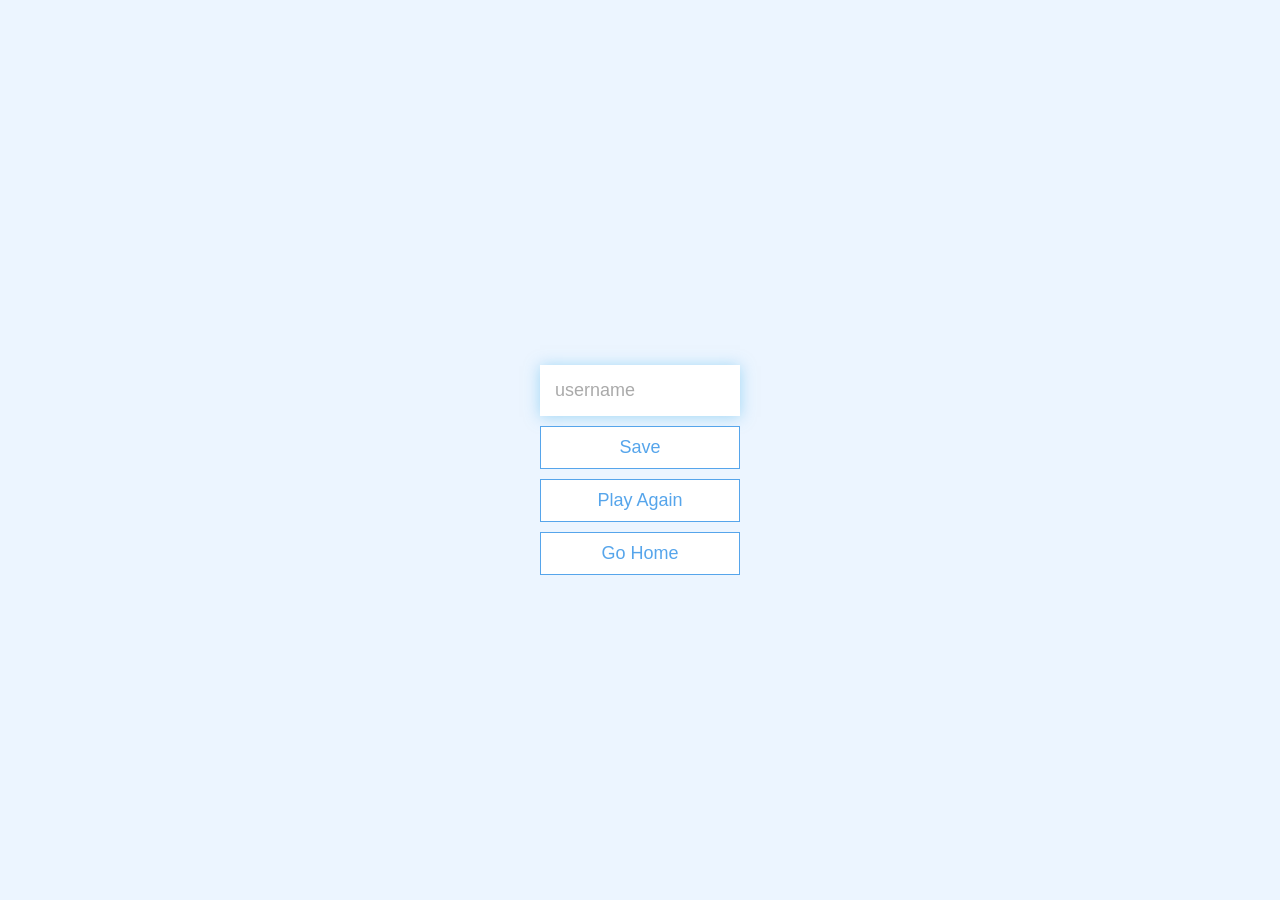
<file: Mini Project - 25/end.html>
<!DOCTYPE html>
<html lang="en">

<head>
    <meta charset="UTF-8" />
    <meta name="viewport" content="width=device-width, initial-scale=1.0" />
    <meta http-equiv="X-UA-Compatible" content="ie=edge" />
    <title> Thank You for your participation</title>
    <link rel="stylesheet" href="app.css" />
</head>

<body>
    <div class="container">
        <div id="end" class="flex-center flex-column">
            <h1 id="finalScore"></h1>
            <form>
                <input type="text" name="username" id="username" placeholder="username" />
                <button type="submit" class="btn" id="saveScoreBtn" onclick="saveHighScore(event)" disabled>
                    Save
                </button>
            </form>
            <a class="btn" href="/game.html">Play Again</a>
            <a class="btn" href="homepage.html">Go Home</a>
        </div>
    </div>
    <script src="end.js"></script>
</body>

</html>
</file>
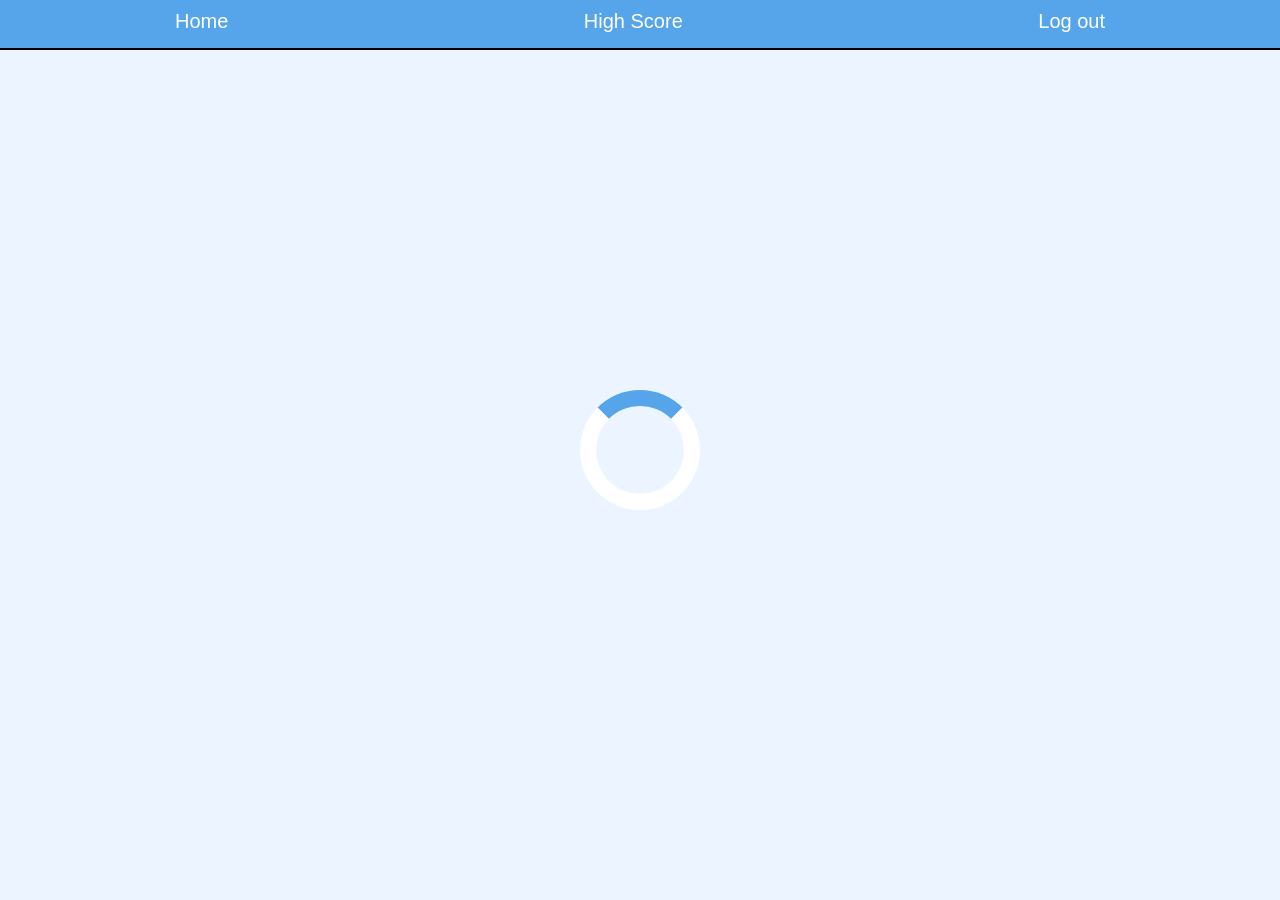
<file: Mini Project - 25/game.html>
<!DOCTYPE html>
<html lang="en">

<head>
    <meta charset="UTF-8" />
    <meta name="viewport" content="width=device-width, initial-scale=1.0" />
    <meta http-equiv="X-UA-Compatible" content="ie=edge" />
    <title>Quick Quiz - Play</title>
    <link rel="stylesheet" href="app.css" />
    <link rel="stylesheet" href="game.css" />
</head>

<body>

    <nav>
        <a href="#">Home</a>
        <ul>
            <!-- <li><a href="#">Product</a></li> -->
            <li><a href="highscores.html">High Score</a></li>
            <!-- <li><a href="#">Help</a></li> -->
        </ul>
        <a href="index.html">Log out</a>
    </nav>

    <div class="container">
        <div id="loader"></div>
        <div id="game" class="justify-center flex-column hidden">
            <div id="hud">
                <div id="hud-item">
                    <p id="progressText" class="hud-prefix">
                        Question
                    </p>
                    <div id="progressBar">
                        <div id="progressBarFull"></div>
                    </div>
                </div>
                <div id="hud-item">
                    <p class="hud-prefix">
                        Score
                    </p>
                    <h1 class="hud-main-text" id="score">
                        0
                    </h1>
                </div>
            </div>
            <h2 id="question"></h2>
            <div class="choice-container">
                <p class="choice-prefix">A</p>
                <p class="choice-text" data-number="1"></p>
            </div>
            <div class="choice-container">
                <p class="choice-prefix">B</p>
                <p class="choice-text" data-number="2"></p>
            </div>
            <div class="choice-container">
                <p class="choice-prefix">C</p>
                <p class="choice-text" data-number="3"></p>
            </div>
            <div class="choice-container">
                <p class="choice-prefix">D</p>
                <p class="choice-text" data-number="4"></p>
            </div>
        </div>
    </div>
    <script src="game.js"></script>
</body>

</html>
</file>
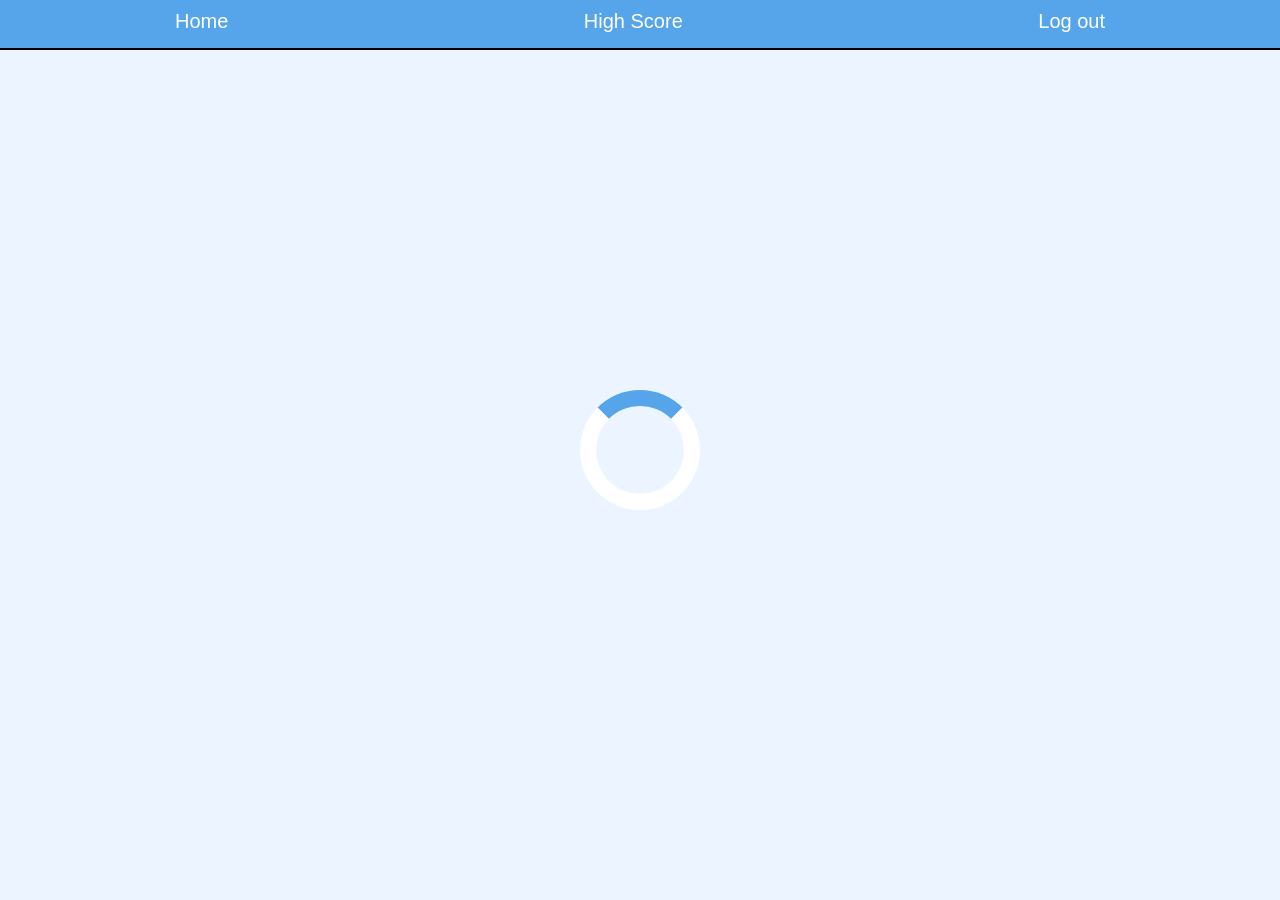
<file: Mini Project - 25/game_gk.html>
<!DOCTYPE html>
<html lang="en">

<head>
    <meta charset="UTF-8" />
    <meta name="viewport" content="width=device-width, initial-scale=1.0" />
    <meta http-equiv="X-UA-Compatible" content="ie=edge" />
    <title>Quick Quiz - Play</title>
    <link rel="stylesheet" href="app.css" />
    <link rel="stylesheet" href="game_gk.css" />
</head>

<body>

    <nav>
        <a href="#">Home</a>
        <ul>
            <!-- <li><a href="#">Product</a></li> -->
            <li><a href="highscores.html">High Score</a></li>
            <!-- <li><a href="#">Help</a></li> -->
        </ul>
        <a href="index.html">Log out</a>
    </nav>

    <div class="container">
        <div id="loader"></div>
        <div id="game" class="justify-center flex-column hidden">
            <div id="hud">
                <div id="hud-item">
                    <p id="progressText" class="hud-prefix">
                        Question
                    </p>
                    <div id="progressBar">
                        <div id="progressBarFull"></div>
                    </div>
                </div>
                <div id="hud-item">
                    <p class="hud-prefix">
                        Score
                    </p>
                    <h1 class="hud-main-text" id="score">
                        0
                    </h1>
                </div>
            </div>
            <h2 id="question"></h2>
            <div class="choice-container">
                <p class="choice-prefix">A</p>
                <p class="choice-text" data-number="1"></p>
            </div>
            <div class="choice-container">
                <p class="choice-prefix">B</p>
                <p class="choice-text" data-number="2"></p>
            </div>
            <div class="choice-container">
                <p class="choice-prefix">C</p>
                <p class="choice-text" data-number="3"></p>
            </div>
            <div class="choice-container">
                <p class="choice-prefix">D</p>
                <p class="choice-text" data-number="4"></p>
            </div>
        </div>
    </div>
    <script src="game_gk.js"></script>
</body>

</html>
</file>
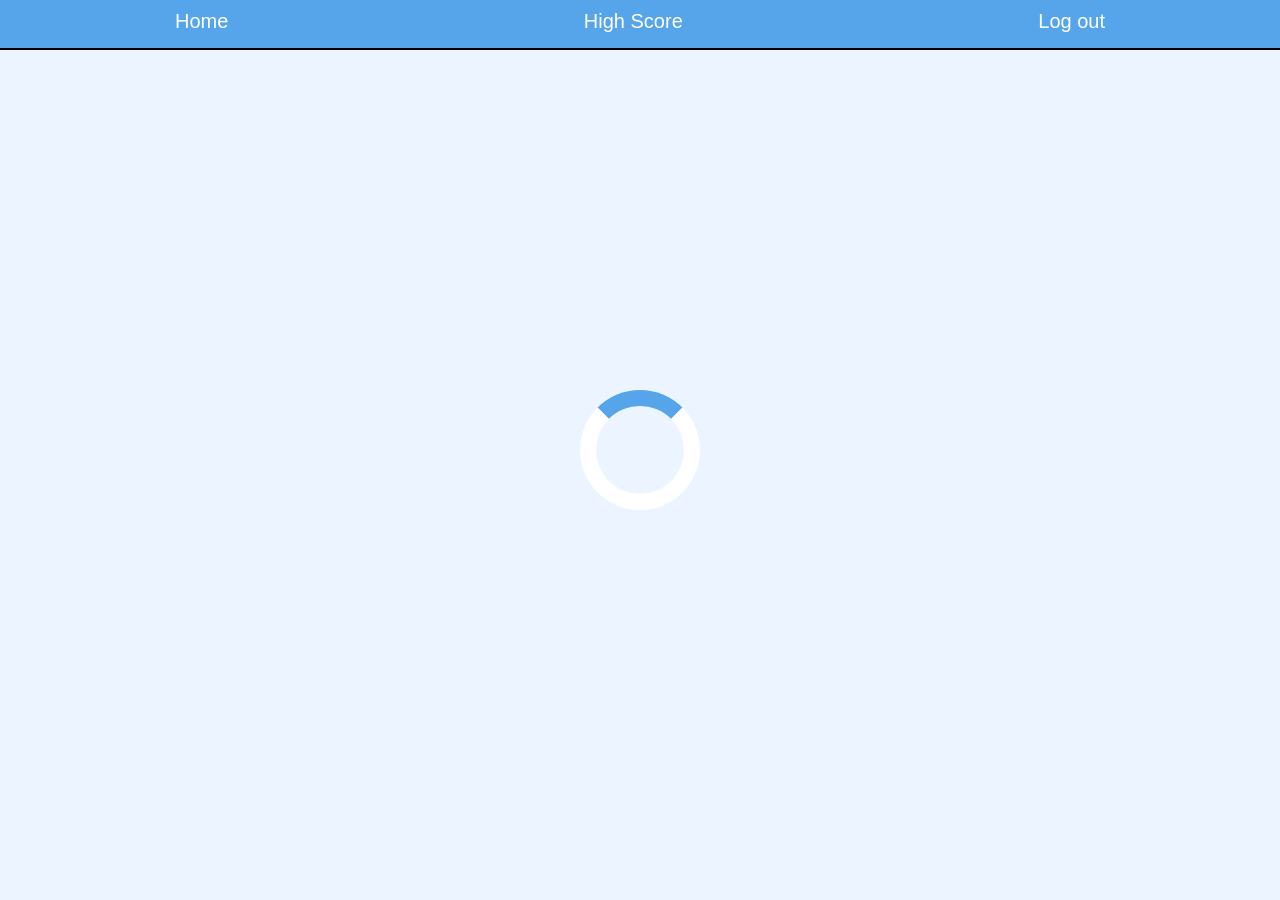
<file: Mini Project - 25/game_maths.html>
<!DOCTYPE html>
<html lang="en">

<head>
    <meta charset="UTF-8" />
    <meta name="viewport" content="width=device-width, initial-scale=1.0" />
    <meta http-equiv="X-UA-Compatible" content="ie=edge" />
    <title>Quick Quiz - Play</title>
    <link rel="stylesheet" href="app.css" />
    <link rel="stylesheet" href="game_maths.css" />
</head>

<body>

    <nav>
        <a href="#">Home</a>
        <ul>
            <!-- <li><a href="#">Product</a></li> -->
            <li><a href="highscores.html">High Score</a></li>
            <!-- <li><a href="#">Help</a></li> -->
        </ul>
        <a href="index.html">Log out</a>
    </nav>

    <div class="container">
        <div id="loader"></div>
        <div id="game" class="justify-center flex-column hidden">
            <div id="hud">
                <div id="hud-item">
                    <p id="progressText" class="hud-prefix">
                        Question
                    </p>
                    <div id="progressBar">
                        <div id="progressBarFull"></div>
                    </div>
                </div>
                <div id="hud-item">
                    <p class="hud-prefix">
                        Score
                    </p>
                    <h1 class="hud-main-text" id="score">
                        0
                    </h1>
                </div>
            </div>
            <h2 id="question"></h2>
            <div class="choice-container">
                <p class="choice-prefix">A</p>
                <p class="choice-text" data-number="1"></p>
            </div>
            <div class="choice-container">
                <p class="choice-prefix">B</p>
                <p class="choice-text" data-number="2"></p>
            </div>
            <div class="choice-container">
                <p class="choice-prefix">C</p>
                <p class="choice-text" data-number="3"></p>
            </div>
            <div class="choice-container">
                <p class="choice-prefix">D</p>
                <p class="choice-text" data-number="4"></p>
            </div>
        </div>
    </div>
    <script src="game_maths.js"></script>
</body>

</html>
</file>
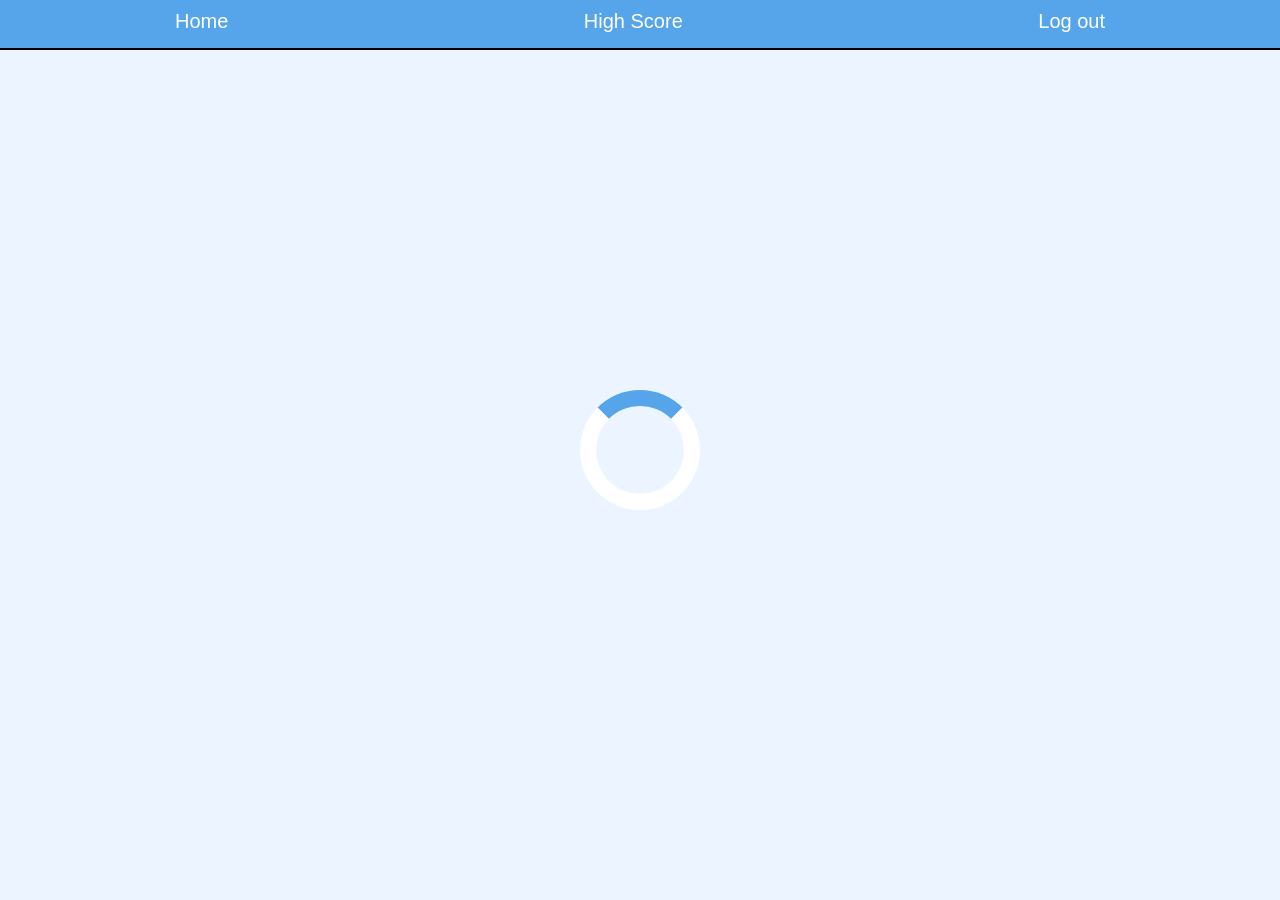
<file: Mini Project - 25/game_sport.html>
<!DOCTYPE html>
<html lang="en">

<head>
    <meta charset="UTF-8" />
    <meta name="viewport" content="width=device-width, initial-scale=1.0" />
    <meta http-equiv="X-UA-Compatible" content="ie=edge" />
    <title>Quick Quiz - Play</title>
    <link rel="stylesheet" href="app.css" />
    <link rel="stylesheet" href="game_sport.css" />
</head>

<body>

    <nav>
        <a href="#">Home</a>
        <ul>
            <!-- <li><a href="#">Product</a></li> -->
            <li><a href="highscores.html">High Score</a></li>
            <!-- <li><a href="#">Help</a></li> -->
        </ul>
        <a href="index.html">Log out</a>
    </nav>

    <div class="container">
        <div id="loader"></div>
        <div id="game" class="justify-center flex-column hidden">
            <div id="hud">
                <div id="hud-item">
                    <p id="progressText" class="hud-prefix">
                        Question
                    </p>
                    <div id="progressBar">
                        <div id="progressBarFull"></div>
                    </div>
                </div>
                <div id="hud-item">
                    <p class="hud-prefix">
                        Score
                    </p>
                    <h1 class="hud-main-text" id="score">
                        0
                    </h1>
                </div>
            </div>
            <h2 id="question"></h2>
            <div class="choice-container">
                <p class="choice-prefix">A</p>
                <p class="choice-text" data-number="1"></p>
            </div>
            <div class="choice-container">
                <p class="choice-prefix">B</p>
                <p class="choice-text" data-number="2"></p>
            </div>
            <div class="choice-container">
                <p class="choice-prefix">C</p>
                <p class="choice-text" data-number="3"></p>
            </div>
            <div class="choice-container">
                <p class="choice-prefix">D</p>
                <p class="choice-text" data-number="4"></p>
            </div>
        </div>
    </div>
    <script src="game_sport.js"></script>
</body>

</html>
</file>
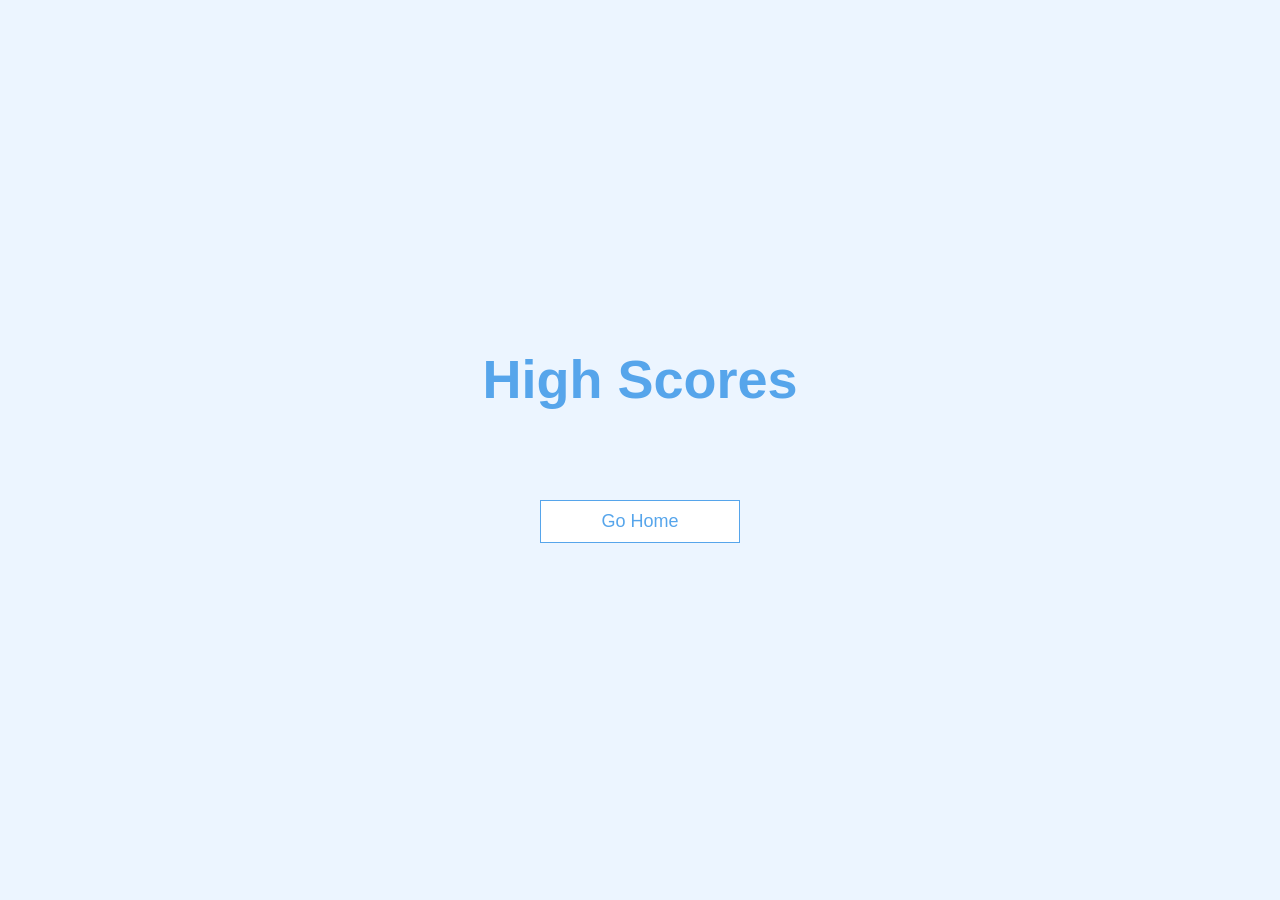
<file: Mini Project - 25/highscores.html>
<!DOCTYPE html>
<html lang="en">

<head>
    <meta charset="UTF-8" />
    <meta name="viewport" content="width=device-width, initial-scale=1.0" />
    <meta http-equiv="X-UA-Compatible" content="ie=edge" />
    <title>High Scores</title>
    <link rel="stylesheet" href="app.css" />
    <link rel="stylesheet" href="highscores.css" />
</head>

<body>
    <div class="container">
        <div id="highScores" class="flex-center flex-column">
            <h1 id="finalScore">High Scores</h1>
            <ul id="highScoresList"></ul>
            <a class="btn" href="homepage.html">Go Home</a>
        </div>
    </div>
    <script src="highscores.js"></script>
</body>

</html>
</file>
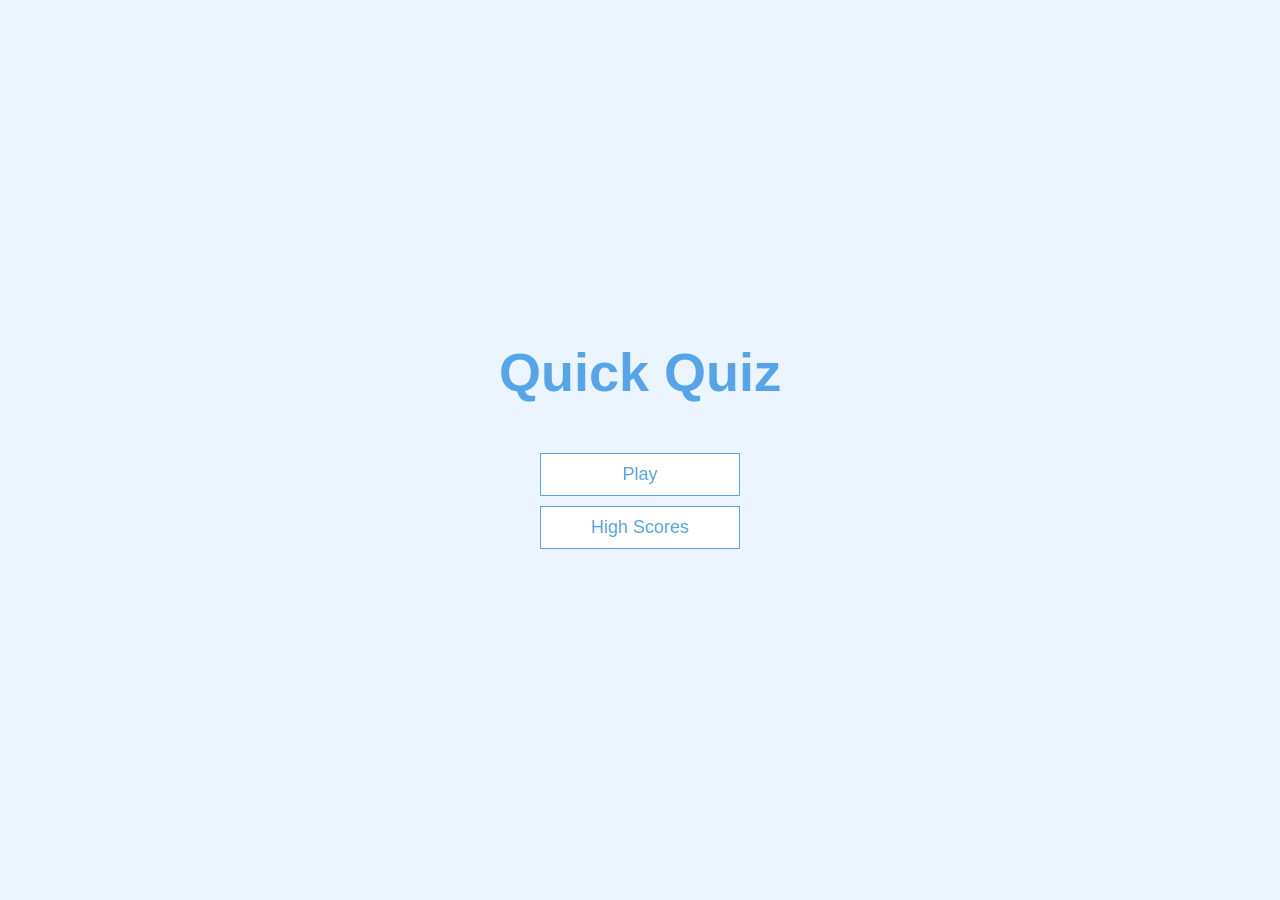
<file: Mini Project - 25/index1.html>
<!DOCTYPE html>
<html lang="en">

<head>
    <meta charset="UTF-8" />
    <meta name="viewport" content="width=device-width, initial-scale=1.0" />
    <meta http-equiv="X-UA-Compatible" content="ie=edge" />
    <title>Quick Quiz</title>
    <link rel="stylesheet" href="app.css" />
</head>

<body>
    <div class="container">
        <div id="home" class="flex-center flex-column">
            <h1>Quick Quiz</h1>
            <a class="btn" href="/game.html">Play</a>
            <a class="btn" href="/highscores.html">High Scores</a>
        </div>
    </div>
</body>

</html>
</file>
<file: Mini Project - 25/app.css>
:root {
    background-color: #ecf5ff;
    font-size: 62.5%;
}

* {
    box-sizing: border-box;
    font-family: Arial, Helvetica, sans-serif;
    margin: 0;
    padding: 0;
    color: #333;
}

h1,
h2,
h3,
h4 {
    margin-bottom: 1rem;
}

h1 {
    font-size: 5.4rem;
    color: #56a5eb;
    margin-bottom: 5rem;
}

h1>span {
    font-size: 2.4rem;
    font-weight: 500;
}

h2 {
    font-size: 4.2rem;
    margin-bottom: 4rem;
    font-weight: 700;
}

h3 {
    font-size: 2.8rem;
    font-weight: 500;
}

/* UTILITIES */

.container {
    width: 100vw;
    height: 100vh;
    display: flex;
    justify-content: center;
    align-items: center;
    max-width: 80rem;
    margin: 0 auto;
    padding: 2rem;
}

.container>* {
    width: 100%;
}

.flex-column {
    display: flex;
    flex-direction: column;
}

.flex-center {
    justify-content: center;
    align-items: center;
}

.justify-center {
    justify-content: center;
}

.text-center {
    text-align: center;
}

.hidden {
    display: none;
}

/* BUTTONS */
.btn {
    font-size: 1.8rem;
    padding: 1rem 0;
    width: 20rem;
    text-align: center;
    border: 0.1rem solid #56a5eb;
    margin-bottom: 1rem;
    text-decoration: none;
    color: #56a5eb;
    background-color: white;
}

.btn:hover {
    cursor: pointer;
    box-shadow: 0 0.4rem 1.4rem 0 rgba(86, 185, 235, 0.5);
    transform: translateY(-0.1rem);
    transition: transform 150ms;
}

.btn[disabled]:hover {
    cursor: not-allowed;
    box-shadow: none;
    transform: none;
}

/* FORMS */
form {
    width: 100%;
    display: flex;
    flex-direction: column;
    align-items: center;
}

input {
    margin-bottom: 1rem;
    width: 20rem;
    padding: 1.5rem;
    font-size: 1.8rem;
    border: none;
    box-shadow: 0 0.1rem 1.4rem 0 rgba(86, 185, 235, 0.5);
}

input::placeholder {
    color: #aaa;
}
</file>
<file: Mini Project - 25/game.css>
*{
    padding: 0px;
    margin: 0px;
}

.choice-container {
    display: flex;
    margin-bottom: 0.5rem;
    width: 100%;
    font-size: 1.8rem;
    border: 0.1rem solid rgb(86, 165, 235, 0.25);
    background-color: white;
}

.choice-container:hover {
    cursor: pointer;
    box-shadow: 0 0.4rem 1.4rem 0 rgba(86, 185, 235, 0.5);
    transform: translateY(-0.1rem);
    transition: transform 150ms;
}

.choice-prefix {
    padding: 1.5rem 2.5rem;
    background-color: #56a5eb;
    color: white;
}

.choice-text {
    padding: 1.5rem;
    width: 100%;
}

.correct {
    background-color: #28a745;
}

.incorrect {
    background-color: #dc3545;
}

/* HUD */

#hud {
    display: flex;
    justify-content: space-between;
}

.hud-prefix {
    text-align: center;
    font-size: 2rem;
}

.hud-main-text {
    text-align: center;
}

#progressBar {
    width: 20rem;
    height: 4rem;
    border: 0.3rem solid #56a5eb;
    margin-top: 1.5rem;
}

#progressBarFull {
    height: 3.4rem;
    background-color: #56a5eb;
    width: 0%;
}

/* LOADER */
#loader {
    border: 1.6rem solid white;
    border-radius: 50%;
    border-top: 1.6rem solid #56a5eb;
    width: 12rem;
    height: 12rem;
    animation: spin 2s linear infinite;
}

@keyframes spin {
    0% {
        transform: rotate(0deg);
    }

    100% {
        transform: rotate(360deg);
    }
}




nav{
    /* background-image: url('c.avif');
    background-size: cover;
    background-repeat: no-repeat;
    background-position: center center;
    background-attachment: fixed; */
    font-size: 2rem;
    background-color: #56a5eb;
    display: flex;
    justify-content: space-around;
    position: fixed;
    top: 0px;
    width: 100%;
    padding: 10px;
    border-bottom: 2px solid black;
    height: 50px;
}
nav a:hover{
    background-color: aliceblue;
    color: black;
    font-size: 2.5rem;
}


@media screen and (max-width:600px){
    nav{
        flex-direction: column;
        align-items: center;

    }
    ul{
        flex-direction: column;
        align-items: center;
    }
}


nav a{
    text-decoration: none;
    color: white;
    /* border-right: 2px solid black;
    border-left: 2px solid black; */
}
li a{
    text-decoration: none;
    color: white;
}

ul{
    /* background-color: white; */
    list-style: none;
    display: flex;
    justify-content: space-around;
    width: 150px;
    

}
</file>
<file: Mini Project - 25/game_gk.css>
.choice-container {
    display: flex;
    margin-bottom: 0.5rem;
    width: 100%;
    font-size: 1.8rem;
    border: 0.1rem solid rgb(86, 165, 235, 0.25);
    background-color: white;
}

.choice-container:hover {
    cursor: pointer;
    box-shadow: 0 0.4rem 1.4rem 0 rgba(86, 185, 235, 0.5);
    transform: translateY(-0.1rem);
    transition: transform 150ms;
}

.choice-prefix {
    padding: 1.5rem 2.5rem;
    background-color: #56a5eb;
    color: white;
}

.choice-text {
    padding: 1.5rem;
    width: 100%;
}

.correct {
    background-color: #28a745;
}

.incorrect {
    background-color: #dc3545;
}

/* HUD */

#hud {
    display: flex;
    justify-content: space-between;
}

.hud-prefix {
    text-align: center;
    font-size: 2rem;
}

.hud-main-text {
    text-align: center;
}

#progressBar {
    width: 20rem;
    height: 4rem;
    border: 0.3rem solid #56a5eb;
    margin-top: 1.5rem;
}

#progressBarFull {
    height: 3.4rem;
    background-color: #56a5eb;
    width: 0%;
}

/* LOADER */
#loader {
    border: 1.6rem solid white;
    border-radius: 50%;
    border-top: 1.6rem solid #56a5eb;
    width: 12rem;
    height: 12rem;
    animation: spin 2s linear infinite;
}

@keyframes spin {
    0% {
        transform: rotate(0deg);
    }

    100% {
        transform: rotate(360deg);
    }
}


nav{
    /* background-image: url('c.avif');
    background-size: cover;
    background-repeat: no-repeat;
    background-position: center center;
    background-attachment: fixed; */
    font-size: 2rem;
    background-color: #56a5eb;
    display: flex;
    justify-content: space-around;
    position: fixed;
    top: 0px;
    width: 100%;
    padding: 10px;
    border-bottom: 2px solid black;
    height: 50px;
}
nav a:hover{
    background-color: aliceblue;
    color: black;
    font-size: 2.5rem;
}


@media screen and (max-width:600px){
    nav{
        flex-direction: column;
        align-items: center;

    }
    ul{
        flex-direction: column;
        align-items: center;
    }
}


nav a{
    text-decoration: none;
    color: white;
    /* border-right: 2px solid black;
    border-left: 2px solid black; */
}
li a{
    text-decoration: none;
    color: white;
}

ul{
    /* background-color: white; */
    list-style: none;
    display: flex;
    justify-content: space-around;
    width: 150px;
    

}
</file>
<file: Mini Project - 25/game_maths.css>
.choice-container {
    display: flex;
    margin-bottom: 0.5rem;
    width: 100%;
    font-size: 1.8rem;
    border: 0.1rem solid rgb(86, 165, 235, 0.25);
    background-color: white;
}

.choice-container:hover {
    cursor: pointer;
    box-shadow: 0 0.4rem 1.4rem 0 rgba(86, 185, 235, 0.5);
    transform: translateY(-0.1rem);
    transition: transform 150ms;
}

.choice-prefix {
    padding: 1.5rem 2.5rem;
    background-color: #56a5eb;
    color: white;
}

.choice-text {
    padding: 1.5rem;
    width: 100%;
}

.correct {
    background-color: #28a745;
}

.incorrect {
    background-color: #dc3545;
}

/* HUD */

#hud {
    display: flex;
    justify-content: space-between;
}

.hud-prefix {
    text-align: center;
    font-size: 2rem;
}

.hud-main-text {
    text-align: center;
}

#progressBar {
    width: 20rem;
    height: 4rem;
    border: 0.3rem solid #56a5eb;
    margin-top: 1.5rem;
}

#progressBarFull {
    height: 3.4rem;
    background-color: #56a5eb;
    width: 0%;
}

/* LOADER */
#loader {
    border: 1.6rem solid white;
    border-radius: 50%;
    border-top: 1.6rem solid #56a5eb;
    width: 12rem;
    height: 12rem;
    animation: spin 2s linear infinite;
}

@keyframes spin {
    0% {
        transform: rotate(0deg);
    }

    100% {
        transform: rotate(360deg);
    }
}

nav{
    /* background-image: url('c.avif');
    background-size: cover;
    background-repeat: no-repeat;
    background-position: center center;
    background-attachment: fixed; */
    font-size: 2rem;
    background-color: #56a5eb;
    display: flex;
    justify-content: space-around;
    position: fixed;
    top: 0px;
    width: 100%;
    padding: 10px;
    border-bottom: 2px solid black;
    height: 50px;
}
nav a:hover{
    background-color: aliceblue;
    color: black;
    font-size: 2.5rem;
}


@media screen and (max-width:600px){
    nav{
        flex-direction: column;
        align-items: center;

    }
    ul{
        flex-direction: column;
        align-items: center;
    }
}


nav a{
    text-decoration: none;
    color: white;
    /* border-right: 2px solid black;
    border-left: 2px solid black; */
}
li a{
    text-decoration: none;
    color: white;
}

ul{
    /* background-color: white; */
    list-style: none;
    display: flex;
    justify-content: space-around;
    width: 150px;
    

}
</file>
<file: Mini Project - 25/game_sport.css>
.choice-container {
    display: flex;
    margin-bottom: 0.5rem;
    width: 100%;
    font-size: 1.8rem;
    border: 0.1rem solid rgb(86, 165, 235, 0.25);
    background-color: white;
}

.choice-container:hover {
    cursor: pointer;
    box-shadow: 0 0.4rem 1.4rem 0 rgba(86, 185, 235, 0.5);
    transform: translateY(-0.1rem);
    transition: transform 150ms;
}

.choice-prefix {
    padding: 1.5rem 2.5rem;
    background-color: #56a5eb;
    color: white;
}

.choice-text {
    padding: 1.5rem;
    width: 100%;
}

.correct {
    background-color: #28a745;
}

.incorrect {
    background-color: #dc3545;
}

/* HUD */

#hud {
    display: flex;
    justify-content: space-between;
}

.hud-prefix {
    text-align: center;
    font-size: 2rem;
}

.hud-main-text {
    text-align: center;
}

#progressBar {
    width: 20rem;
    height: 4rem;
    border: 0.3rem solid #56a5eb;
    margin-top: 1.5rem;
}

#progressBarFull {
    height: 3.4rem;
    background-color: #56a5eb;
    width: 0%;
}

/* LOADER */
#loader {
    border: 1.6rem solid white;
    border-radius: 50%;
    border-top: 1.6rem solid #56a5eb;
    width: 12rem;
    height: 12rem;
    animation: spin 2s linear infinite;
}

@keyframes spin {
    0% {
        transform: rotate(0deg);
    }

    100% {
        transform: rotate(360deg);
    }
}


nav{
    /* background-image: url('c.avif');
    background-size: cover;
    background-repeat: no-repeat;
    background-position: center center;
    background-attachment: fixed; */
    font-size: 2rem;
    background-color: #56a5eb;
    display: flex;
    justify-content: space-around;
    position: fixed;
    top: 0px;
    width: 100%;
    padding: 10px;
    border-bottom: 2px solid black;
    height: 50px;
}
nav a:hover{
    background-color: aliceblue;
    color: black;
    font-size: 2.5rem;
}


@media screen and (max-width:600px){
    nav{
        flex-direction: column;
        align-items: center;

    }
    ul{
        flex-direction: column;
        align-items: center;
    }
}


nav a{
    text-decoration: none;
    color: white;
    /* border-right: 2px solid black;
    border-left: 2px solid black; */
}
li a{
    text-decoration: none;
    color: white;
}

ul{
    /* background-color: white; */
    list-style: none;
    display: flex;
    justify-content: space-around;
    width: 150px;
    

}
</file>
<file: Mini Project - 25/highscores.css>
#highScoresList {
    list-style: none;
    padding-left: 0;
    margin-bottom: 4rem;
}

.high-score {
    font-size: 2.8rem;
    margin-bottom: 0.5rem;
}

.high-score:hover {
    transform: scale(1.025);
}
</file>
